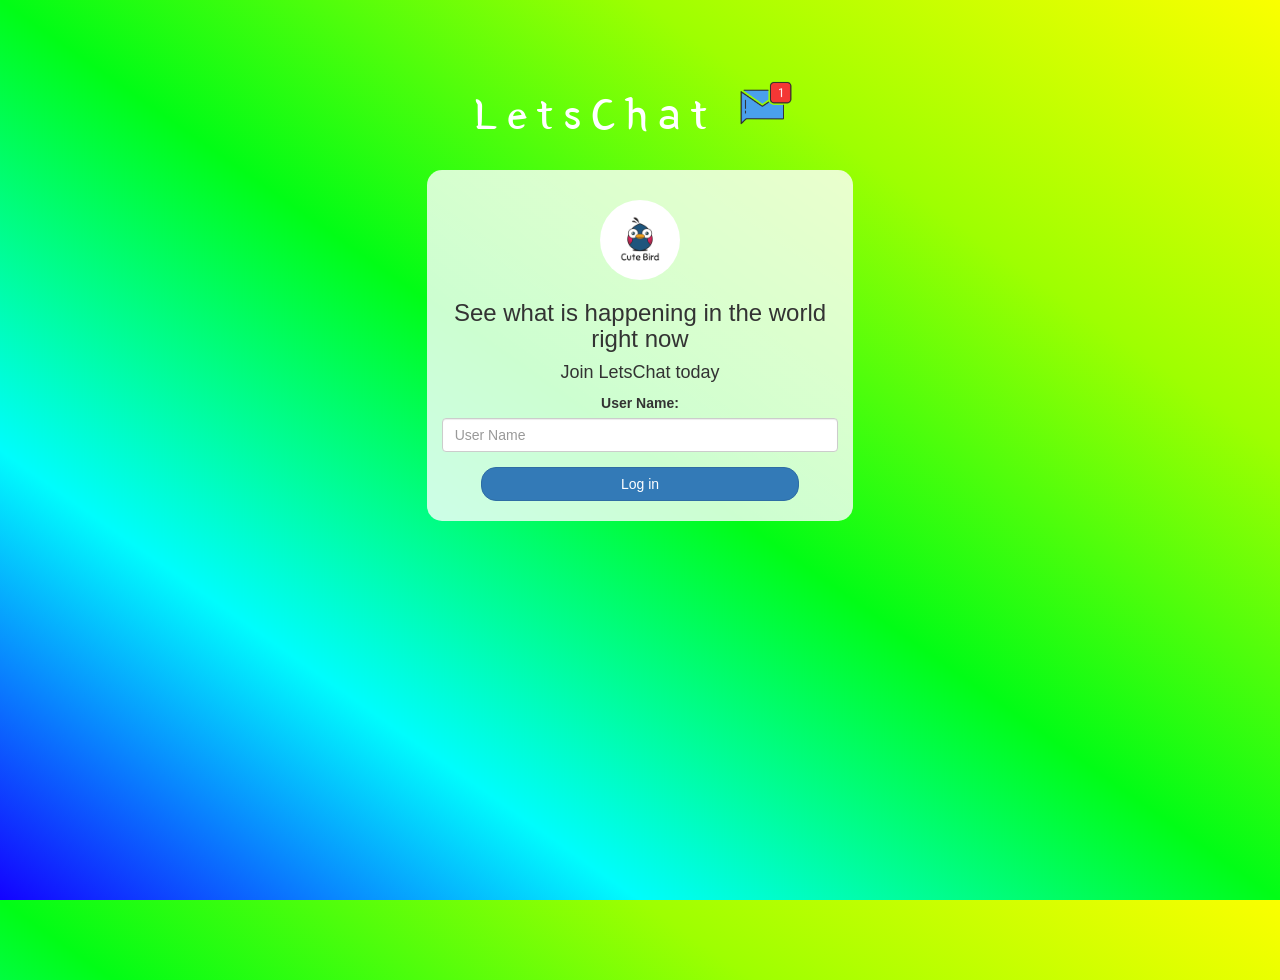
<file: index.html>
<!DOCTYPE html>
<html>
<head>
	<title>LetsChat</title>
<link href="https://fonts.googleapis.com/css?family=Yeon+Sung&display=swap" rel="stylesheet"><meta name="viewport" content="width=device-width, initial-scale=1">

<link rel="stylesheet" href="https://maxcdn.bootstrapcdn.com/bootstrap/3.4.0/css/bootstrap.min.css">
<script src="https://ajax.googleapis.com/ajax/libs/jquery/3.4.1/jquery.min.js"></script>
<script src="https://maxcdn.bootstrapcdn.com/bootstrap/3.4.0/js/bootstrap.min.js"></script>

<link rel="stylesheet" type="text/css" href="style.css">
</head>
<body>
<center>
	<h1 class="header">	
		LetsChat	<sup>
	<img src="m2.png">
	</sup>
</h1>
	<div class="col-lg-4 col-md-6 col-sm-6 col-xs-11 login_div">
	<img src="logo.png" class="logo">
		<h3 >See what is happening in the world right now</h3>
		<h4 >Join LetsChat today</h4>
		<div class="form-group">
		  <label >User Name:</label>
		  <input type="text" id="user_name" class="form-control" placeholder="User Name">

		</div>
		<button id="login_button" class="btn btn-primary" onclick="addUser()">Log in</button>
		<br><br>
	</div>
</center>
<script src="kwitter.js"></script>
</body>
</html>
</file>
<file: style.css>
html, body
{
  height: 100%;
  margin: 0;
}

body
{
background-image: linear-gradient(to right top, #1302ff, #00fdfd, #01fd16, #9eff01, #fbff00);
}

.header
{
	color: white;font-family: 'Yeon Sung';font-size: 45px;letter-spacing: 10px;margin-top: 80px;
}
.header img
{
	width: 80px;margin-left: -15px;
}

.login_div
{
	background: rgba(255,255,255,0.8);float: none;border-radius: 15px;
}

.logo
{
	width: 80px;margin-top: 30px;border-radius: 40px;
}

#login_button
{
	width: 80%;border-radius: 15px;
}

.room_name
{
	cursor: pointer;
	font-size: 20px;
}


#logout
{
	font-size: 20px; float: right;
}


#output
{
	padding: 10px; width:80%;background: rgba(255,255,255,0.8);border-radius: 15px;
}

.input_div_room_page
{
	width: 80%;
}

.input_div label
{
	color: white;font-size: 20px;
}


.input_div_message_page
{
	position: fixed;bottom: 0px;width: 100%;background: rgba(255,255,255,0.8);
}
.input_div_message_page label
{
	color: black;
}
.input_div_message_page #msg
{
	width: 80%;
}
.input_div_message_page button
{
	margin-top: 15px;
	width: 50%; 
}
.color_white
{
	color: white
}

.user_tick
{
	width:20px;
}
.message_h4
{
	padding-left:5px;color:grey;
}
</file>
